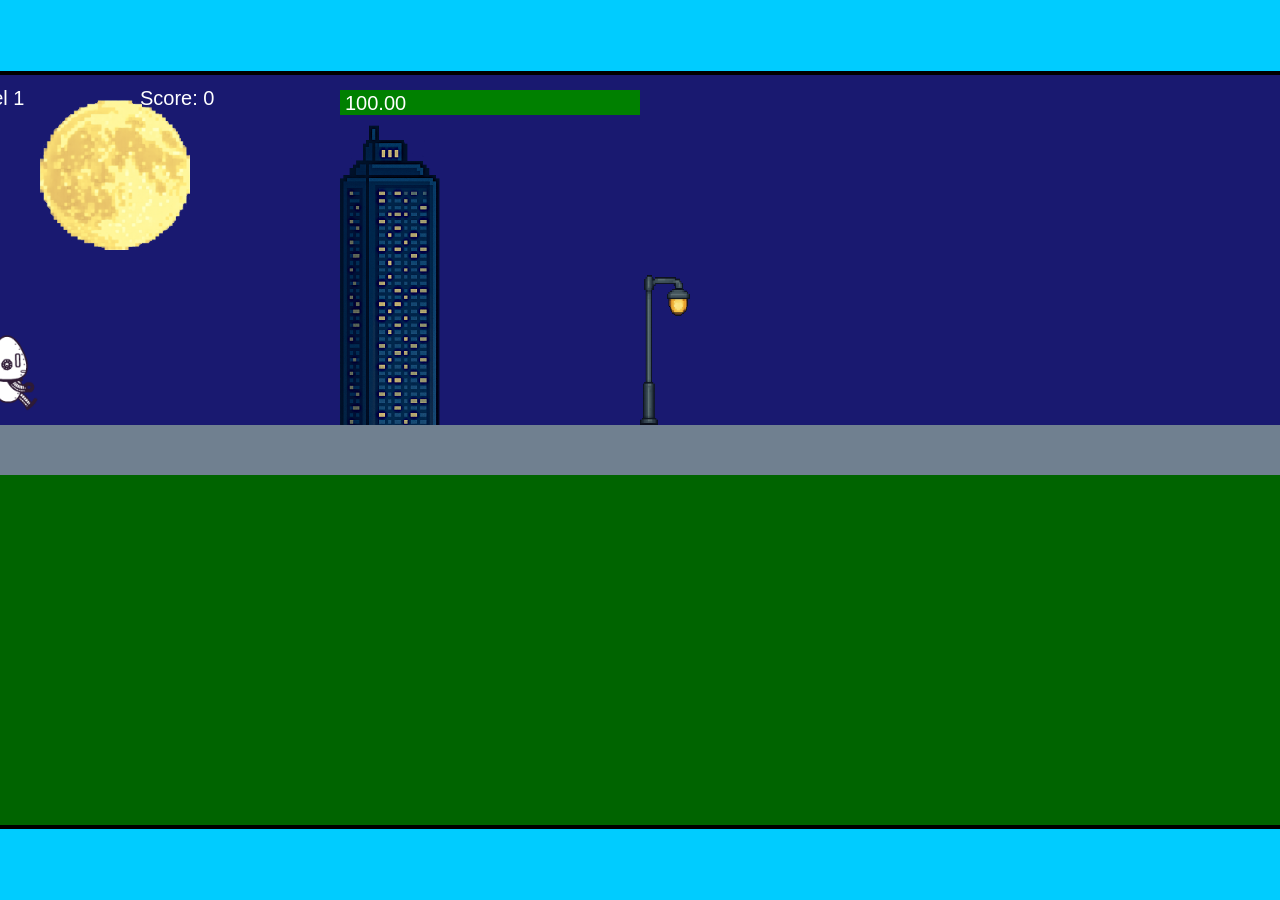
<file: fsd-projects/runtime/index.html>
<!DOCTYPE html>
<html lang="en">
  <head>
    <meta charset="UTF-8" />
    <meta name="viewport" content="width=device-width, initial-scale=1.0" />
    <title>Runtime Neo</title>
    <link rel="stylesheet" href="runtime.css" />
    <script src="https://code.jquery.com/jquery-3.1.0.js"></script>
    <script src="setup.js"></script>
    <script src="levels.js"></script>
    <script src="scenery.js"></script>
    <script src="student.js"></script>
    <script src="main.js"></script>
  </head>
  <body id="body">
    <canvas id="gameCanvas" width="1400" height="750"></canvas>
    <img id="player" src="images/halle.png" />
    <img id="projectile" src="images/projectile.png" />
    <img id="basicPlatform" src="images/interactable/basicPlatform.png" />
    <img id="spikes" src="images/interactable/spikes.png" />
    <img id="bug" src="images/interactable/bug.png" />
    <img id="healthUp" src="images/interactable/healthUp.png" />
    <img id="flag" src="images/interactable/flag.png" />
    <img id="moon" src="images/backgrounds/moon.png" />
    <img id="building" src="images/backgrounds/building.png" />
    <img id="lamp" src="images/backgrounds/lamp.png" />
  </body>
</html>
</file>
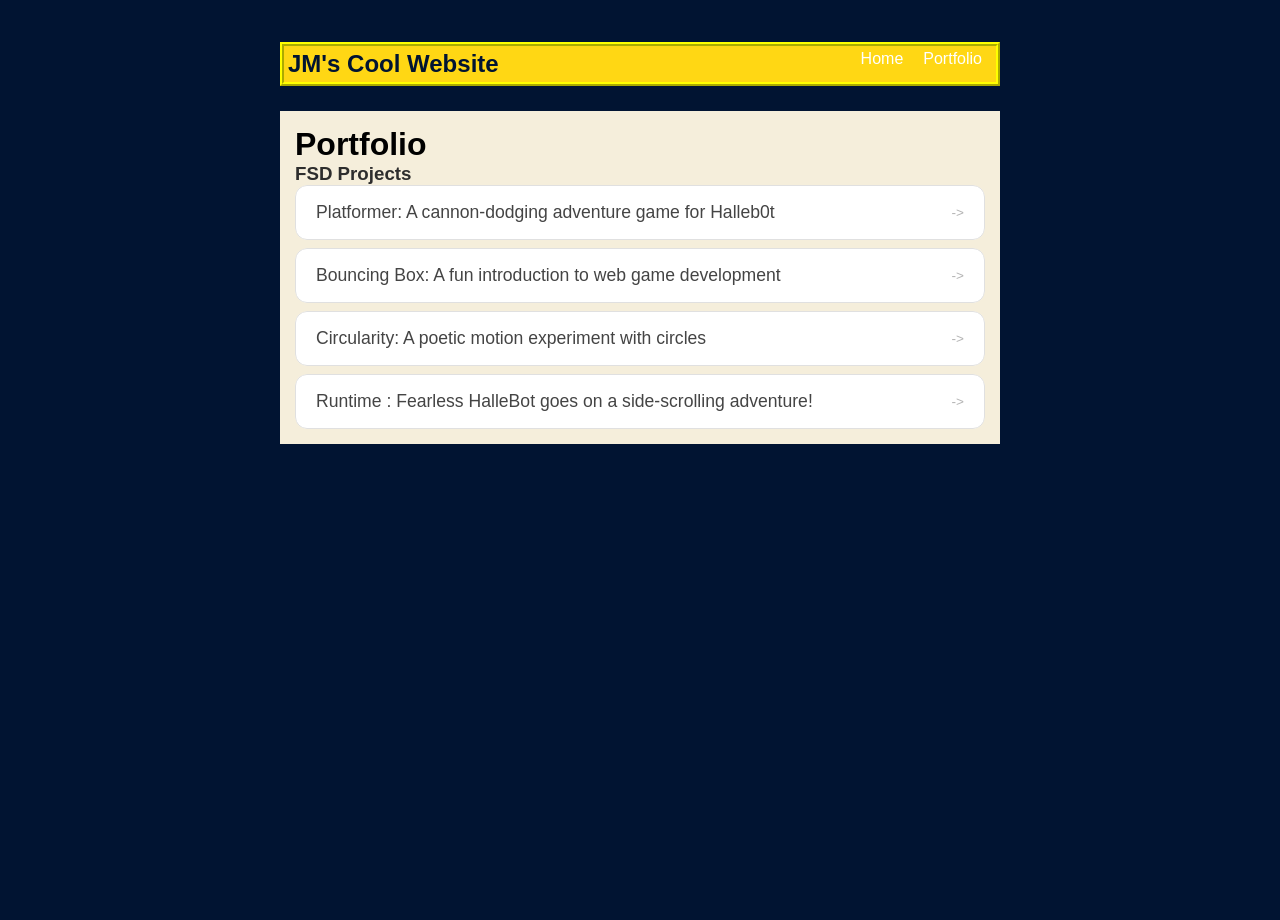
<file: portfolio.html>
<!DOCTYPE html>
<html>
<head>
  <title>JM's Cool Portfolio</title>
  <link rel="stylesheet" href="style.css" />
</head>

<body>
  <!-- All content goes here -->
  <div id="all-contents">
    <nav>
      <h1>JM's Cool Website</h1>
      <ul id="nav-ul">
        <li class="nav-li">
          <a href="index.html">Home</a>
        </li>
        <li class="nav-li">
          <a href="portfolio.html">Portfolio</a>
        </li>
      </ul>
    </nav>

    <main>
      <div class="content">
        <h1>Portfolio</h1>
        <h3>FSD Projects</h3>
        <ul id="portfolio">
          <li>
            <a href="fsd-projects/platformer/">Platformer: A cannon-dodging adventure game for Halleb0t</a>
          </li>
          <li>
            <a href="fsd-projects/bouncing-box/">Bouncing Box: A fun introduction to web game development</a>
          </li>
          <li>
            <a href="fsd-projects/circularity/">Circularity: A poetic motion experiment with circles</a>
          </li>
          <li>
            <a href="fsd-projects/runtime/">Runtime : Fearless HalleBot goes on a side-scrolling adventure!</a>
          </li>
        </ul>

        <!-- ASD Projects will go here -->

      </div>
    </main>
  </div>
</body>

</html>
</file>
<file: fsd-projects/runtime/runtime.css>
/* runtime.css */
/* Styles for Runtime Neo auto-runner game */

img {
  display: none;
}

#gameCanvas {
  position: absolute;
  border: 4px solid #000;
  top: 50%;
  left: 50%;
  transform: translate(-50%, -50%);
}

body {
  margin: 0;
  background-color: #00ccff;
  font-family: Arial, sans-serif;
  text-align: center;
  overflow: hidden;
}
</file>
<file: style.css>
* {
  box-sizing: border-box;
}

body {
  margin: 0;
  background: #947706;
  color: #222;
  font-family: "Helvetica Neue", Arial, sans-serif;
}

#all-contents {
  max-width: 1500px;
  min-height: 100vh;
  margin: 0 auto;
  padding: 32px 40px;
}
body {
  background: rgb(1, 20, 50);
  color: rgb(45, 45, 45);
  padding: 10px;
  font-family: Arial, sans-serif;
}

#all-contents {
  max-width: 800px;
  margin: auto;
}

/* navigation menu */
nav {
  background: rgb(299, 215, 20);
  margin: 0 auto;
  display: flex;
  padding: 10px;
  margin-bottom: 25px;
  border: 4px yellow ridge;
  padding: 4px;
  margin-top: 0px;
}

h1 {
  display: flex;
  align-items: center;
  color: rgb(1, 20, 50);
  flex: 1;
  margin: 0;
}

#nav-ul {
  list-style-type: none;
  margin: 0;
  padding: 0;
  display: flex;
}

.nav-li {
  display: inline-block;
  padding: 0 10px;
}

a {
  text-decoration: none;
  color: #fff;
}

/* main container area beneath menu */
main {
  background: rgb(245, 238, 219);
  display: flex;
  margin-top: 20px;
}

.sidebar {
  margin-right: 25px;
  padding: 10px;
}

.sidebar-img {
  width: 200px;
  border: 8px yellow ridge;
  padding: 5px;
  margin-top: 1px;
}

.content {
  flex: 1;
  padding: 15px;
}

/* interests section styles */
#interests {
  border: 5px yellow ridge;
  padding: 8px;
  margin-top: 20px;
}

h2,
h3 {
  margin: 0px;
}

/* Portfolio styles */
.content h1 {
  color: black;
}

#portfolio {
  list-style: none;
  margin: 0;
  padding: 0;
  width: 100%;
  display: flex;
  flex-direction: column;
  gap: 8px;
}

#portfolio li {
  border-radius: 12px;
  overflow: hidden;
}

#portfolio a {
  display: flex;
  justify-content: space-between;
  align-items: center;
  text-decoration: none;
  color: #444;
  padding: 16px 20px;
  font-size: 1.1rem;
  font-weight: 500;
  background: #fff;
  border: 1px solid #e0e0e0;
  border-radius: 12px;
  transition:
    background 0.25s ease,
    color 0.25s ease,
    transform 0.25s ease;
}

#portfolio a:hover {
  background: #000;
  color: #fff;
  transform: translateX(4px);
}

#portfolio a::after {
  content: "->";
  font-size: 0.85rem;
  opacity: 0.4;
  transition: opacity 0.25s ease;
  white-space: nowrap;
}

#portfolio a:hover::after {
  opacity: 1;
}
</file>
